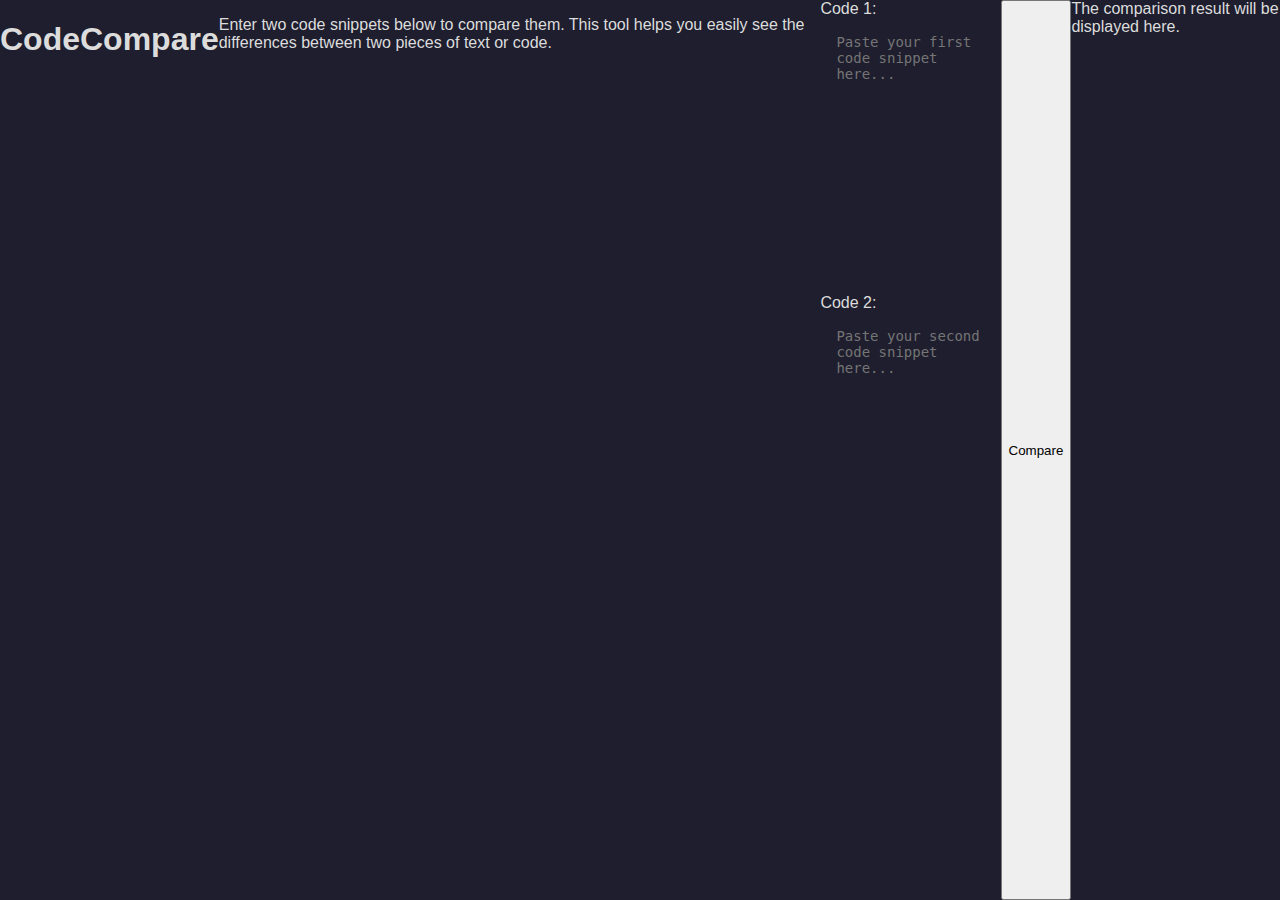
<file: index.html>
<!DOCTYPE html>
<html lang="en">
<head>
    <meta charset="UTF-8">
    <meta name="viewport" content="width=device-width, initial-scale=1.0">
    <title>CodeCompare</title>
    <link rel="stylesheet" href="style.css">
</head>
<body>
    <div class="container">
        <h1>CodeCompare</h1>
        <p>Enter two code snippets below to compare them. This tool helps you easily see the differences between two pieces of text or code.</p>
        <div class="editor-container">
            <div class="editor">
                <label for="code1">Code 1:</label>
                <textarea id="code1" rows="15" placeholder="Paste your first code snippet here..."></textarea>
            </div>
            <div class="editor">
                <label for="code2">Code 2:</label>
                <textarea id="code2" rows="15" placeholder="Paste your second code snippet here..."></textarea>
            </div>
        </div>
        <button id="compareBtn">Compare</button>
        <div id="result">The comparison result will be displayed here.</div>
    </div>

    <script src="script.js"></script>
</body>
</html>
</file>
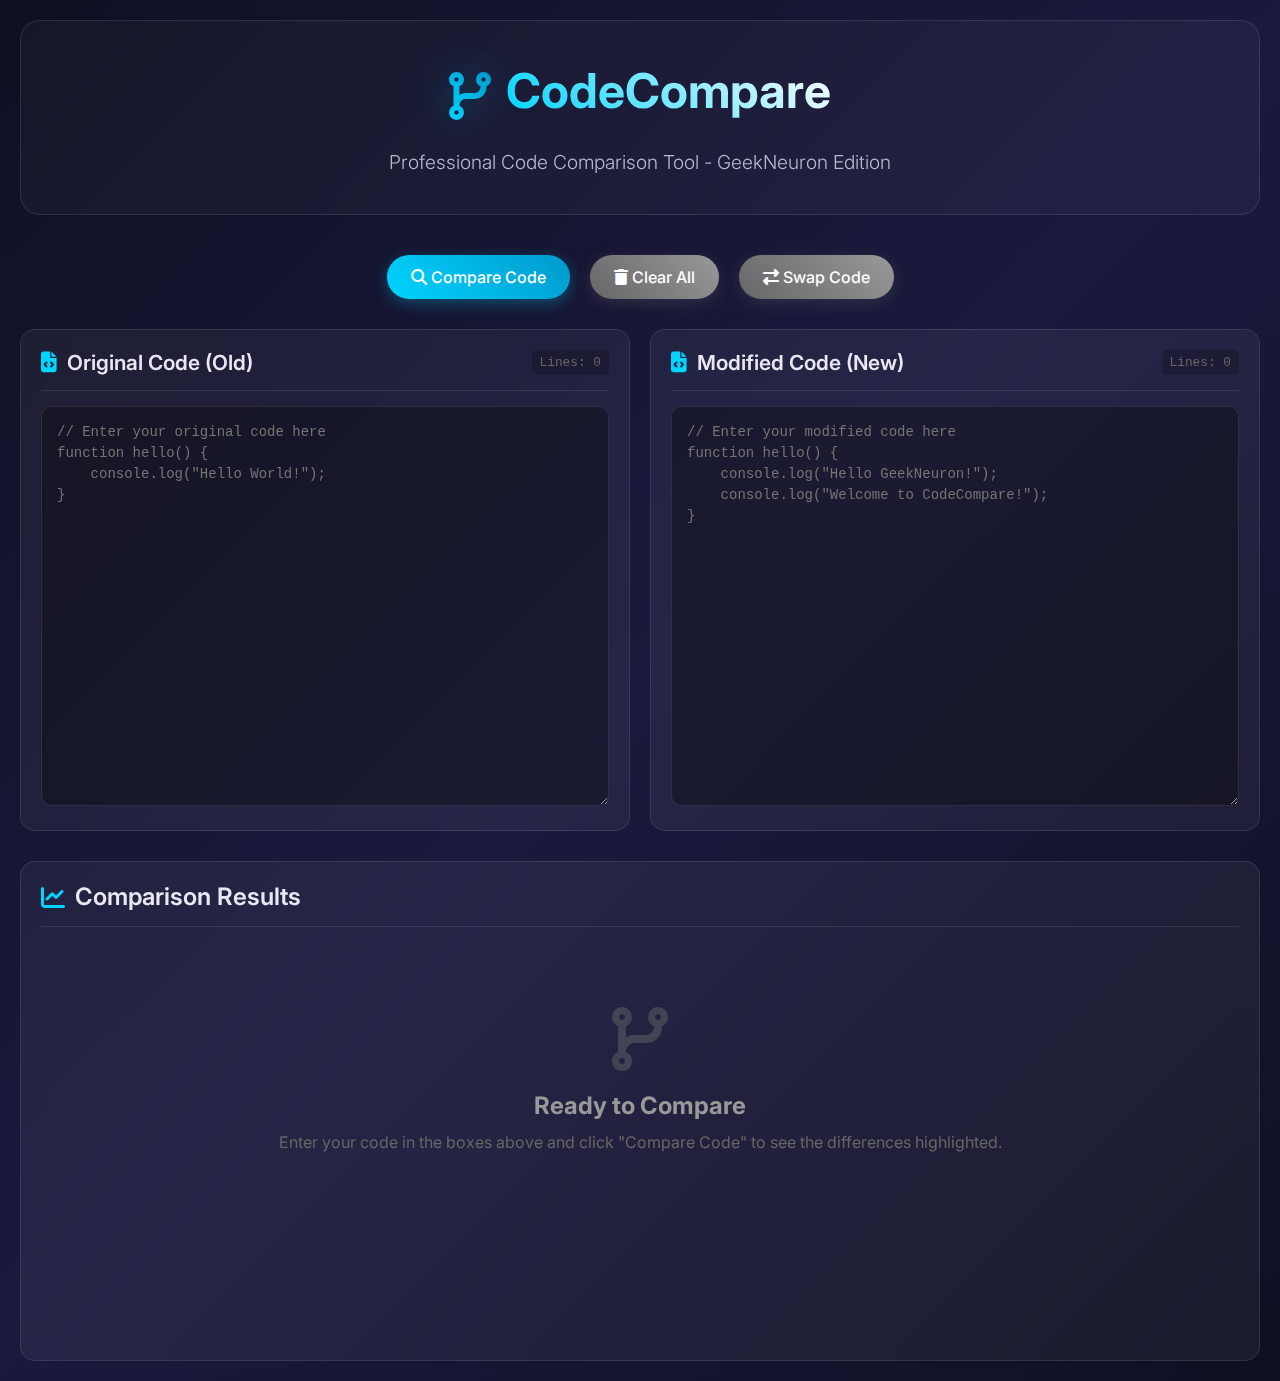
<file: index_v01.html>
<!DOCTYPE html>
<html lang="en">
<head>
    <meta charset="UTF-8">
    <meta name="viewport" content="width=device-width, initial-scale=1.0">
    <title>CodeCompare - Professional Code Comparison Tool</title>
    <link href="https://cdnjs.cloudflare.com/ajax/libs/font-awesome/6.4.0/css/all.min.css" rel="stylesheet">
    <style>
        @import url('https://fonts.googleapis.com/css2?family=Inter:wght@300;400;500;600;700&display=swap');
        
        * {
            margin: 0;
            padding: 0;
            box-sizing: border-box;
        }
        
        body {
            font-family: 'Inter', -apple-system, BlinkMacSystemFont, 'Segoe UI', Roboto, sans-serif;
            background: linear-gradient(135deg, #0f0f23 0%, #1a1a3e 50%, #0f0f23 100%);
            color: #e8e8f2;
            min-height: 100vh;
            overflow-x: hidden;
        }
        
        .container {
            max-width: 1400px;
            margin: 0 auto;
            padding: 20px;
        }
        
        header {
            text-align: center;
            margin-bottom: 40px;
            padding: 40px 0;
            background: rgba(255, 255, 255, 0.03);
            border-radius: 20px;
            backdrop-filter: blur(10px);
            border: 1px solid rgba(255, 255, 255, 0.1);
        }
        
        .logo {
            display: inline-flex;
            align-items: center;
            gap: 15px;
            margin-bottom: 20px;
        }
        
        .logo i {
            font-size: 3rem;
            background: linear-gradient(45deg, #00d4ff, #0099cc);
            -webkit-background-clip: text;
            -webkit-text-fill-color: transparent;
            filter: drop-shadow(0 0 20px rgba(0, 212, 255, 0.3));
        }
        
        h1 {
            font-size: 3rem;
            font-weight: 700;
            background: linear-gradient(45deg, #00d4ff, #ffffff);
            -webkit-background-clip: text;
            -webkit-text-fill-color: transparent;
            margin-bottom: 10px;
        }
        
        .subtitle {
            font-size: 1.2rem;
            color: #b8b8d1;
            font-weight: 300;
        }
        
        .controls {
            display: flex;
            justify-content: center;
            gap: 20px;
            margin-bottom: 30px;
            flex-wrap: wrap;
        }
        
        .btn {
            padding: 12px 24px;
            background: linear-gradient(45deg, #00d4ff, #0099cc);
            color: white;
            border: none;
            border-radius: 25px;
            cursor: pointer;
            font-family: inherit;
            font-weight: 500;
            font-size: 1rem;
            transition: all 0.3s ease;
            box-shadow: 0 4px 15px rgba(0, 212, 255, 0.3);
            position: relative;
            overflow: hidden;
        }
        
        .btn:hover {
            transform: translateY(-2px);
            box-shadow: 0 8px 25px rgba(0, 212, 255, 0.4);
        }
        
        .btn:active {
            transform: translateY(0);
        }
        
        .btn::before {
            content: '';
            position: absolute;
            top: 0;
            left: -100%;
            width: 100%;
            height: 100%;
            background: linear-gradient(90deg, transparent, rgba(255, 255, 255, 0.2), transparent);
            transition: left 0.5s;
        }
        
        .btn:hover::before {
            left: 100%;
        }
        
        .btn-secondary {
            background: linear-gradient(45deg, #666, #999);
            box-shadow: 0 4px 15px rgba(102, 102, 102, 0.3);
        }
        
        .btn-secondary:hover {
            box-shadow: 0 8px 25px rgba(102, 102, 102, 0.4);
        }
        
        .compare-container {
            display: grid;
            grid-template-columns: 1fr 1fr;
            gap: 20px;
            margin-bottom: 30px;
        }
        
        .code-panel {
            background: rgba(255, 255, 255, 0.05);
            border-radius: 15px;
            padding: 20px;
            border: 1px solid rgba(255, 255, 255, 0.1);
            backdrop-filter: blur(10px);
        }
        
        .panel-header {
            display: flex;
            align-items: center;
            justify-content: space-between;
            margin-bottom: 15px;
            padding-bottom: 15px;
            border-bottom: 1px solid rgba(255, 255, 255, 0.1);
        }
        
        .panel-title {
            font-size: 1.3rem;
            font-weight: 600;
            display: flex;
            align-items: center;
            gap: 10px;
        }
        
        .panel-title i {
            color: #00d4ff;
        }
        
        .line-numbers {
            background: rgba(0, 0, 0, 0.2);
            color: #666;
            padding: 5px 8px;
            border-radius: 5px;
            font-size: 0.8rem;
            font-family: 'Courier New', monospace;
        }
        
        .code-input {
            width: 100%;
            height: 400px;
            background: rgba(0, 0, 0, 0.3);
            border: 1px solid rgba(255, 255, 255, 0.1);
            border-radius: 10px;
            padding: 15px;
            color: #e8e8f2;
            font-family: 'Courier New', Monaco, monospace;
            font-size: 14px;
            line-height: 1.5;
            resize: vertical;
        }
        
        .code-input:focus {
            outline: none;
            border-color: #00d4ff;
            box-shadow: 0 0 20px rgba(0, 212, 255, 0.2);
        }
        
        .result-container {
            background: rgba(255, 255, 255, 0.05);
            border-radius: 15px;
            padding: 20px;
            border: 1px solid rgba(255, 255, 255, 0.1);
            backdrop-filter: blur(10px);
            min-height: 500px;
        }
        
        .result-header {
            display: flex;
            align-items: center;
            justify-content: space-between;
            margin-bottom: 20px;
            padding-bottom: 15px;
            border-bottom: 1px solid rgba(255, 255, 255, 0.1);
        }
        
        .result-title {
            font-size: 1.5rem;
            font-weight: 600;
            display: flex;
            align-items: center;
            gap: 10px;
        }
        
        .result-title i {
            color: #00d4ff;
        }
        
        .stats {
            display: flex;
            gap: 20px;
            font-size: 0.9rem;
        }
        
        .stat {
            display: flex;
            align-items: center;
            gap: 5px;
            padding: 5px 10px;
            border-radius: 15px;
            background: rgba(0, 0, 0, 0.2);
        }
        
        .stat.added { color: #4ade80; }
        .stat.removed { color: #f87171; }
        .stat.modified { color: #3b82f6; }
        
        .diff-container {
            display: grid;
            grid-template-columns: 1fr 1fr;
            gap: 1px;
            background: rgba(255, 255, 255, 0.1);
            border-radius: 10px;
            overflow: hidden;
        }
        
        .diff-side {
            background: rgba(0, 0, 0, 0.3);
            padding: 0;
            min-height: 400px;
        }
        
        .diff-line {
            display: flex;
            min-height: 24px;
            font-family: 'Courier New', Monaco, monospace;
            font-size: 13px;
            line-height: 24px;
        }
        
        .line-number {
            background: rgba(0, 0, 0, 0.5);
            color: #666;
            padding: 0 10px;
            min-width: 50px;
            text-align: center;
            border-right: 1px solid rgba(255, 255, 255, 0.1);
            user-select: none;
        }
        
        .line-content {
            padding: 0 15px;
            flex: 1;
            white-space: pre;
            overflow-x: auto;
        }
        
        .diff-line.added {
            background: rgba(74, 222, 128, 0.2);
            border-left: 3px solid #4ade80;
        }
        
        .diff-line.removed {
            background: rgba(248, 113, 113, 0.2);
            border-left: 3px solid #f87171;
        }
        
        .diff-line.modified {
            background: rgba(59, 130, 246, 0.2);
            border-left: 3px solid #3b82f6;
        }
        
        .legend {
            display: flex;
            justify-content: center;
            gap: 30px;
            margin-top: 20px;
            padding: 15px;
            background: rgba(0, 0, 0, 0.2);
            border-radius: 10px;
        }
        
        .legend-item {
            display: flex;
            align-items: center;
            gap: 8px;
            font-size: 0.9rem;
        }
        
        .legend-color {
            width: 20px;
            height: 15px;
            border-radius: 3px;
        }
        
        .legend-color.added { background: rgba(74, 222, 128, 0.5); }
        .legend-color.removed { background: rgba(248, 113, 113, 0.5); }
        .legend-color.modified { background: rgba(59, 130, 246, 0.5); }
        
        .empty-state {
            text-align: center;
            padding: 60px 20px;
            color: #666;
        }
        
        .empty-state i {
            font-size: 4rem;
            margin-bottom: 20px;
            opacity: 0.5;
        }
        
        .empty-state h3 {
            font-size: 1.5rem;
            margin-bottom: 10px;
            color: #999;
        }
        
        .empty-state p {
            font-size: 1rem;
            line-height: 1.6;
        }
        
        @media (max-width: 768px) {
            .compare-container {
                grid-template-columns: 1fr;
            }
            
            .diff-container {
                grid-template-columns: 1fr;
            }
            
            h1 {
                font-size: 2rem;
            }
            
            .controls {
                flex-direction: column;
                align-items: center;
            }
            
            .stats {
                flex-direction: column;
                gap: 10px;
            }
        }
        
        .loading {
            display: none;
            text-align: center;
            padding: 40px;
        }
        
        .loading.show {
            display: block;
        }
        
        .spinner {
            width: 50px;
            height: 50px;
            border: 3px solid rgba(0, 212, 255, 0.3);
            border-top: 3px solid #00d4ff;
            border-radius: 50%;
            animation: spin 1s linear infinite;
            margin: 0 auto 20px;
        }
        
        @keyframes spin {
            0% { transform: rotate(0deg); }
            100% { transform: rotate(360deg); }
        }
        
        /* Scrollbar styling */
        ::-webkit-scrollbar {
            width: 8px;
            height: 8px;
        }
        
        ::-webkit-scrollbar-track {
            background: rgba(0, 0, 0, 0.1);
            border-radius: 4px;
        }
        
        ::-webkit-scrollbar-thumb {
            background: rgba(0, 212, 255, 0.5);
            border-radius: 4px;
        }
        
        ::-webkit-scrollbar-thumb:hover {
            background: rgba(0, 212, 255, 0.7);
        }
    </style>
</head>
<body>
    <div class="container">
        <header>
            <div class="logo">
                <i class="fas fa-code-branch"></i>
                <h1>CodeCompare</h1>
            </div>
            <p class="subtitle">Professional Code Comparison Tool - GeekNeuron Edition</p>
        </header>

        <div class="controls">
            <button class="btn" onclick="compareCode()">
                <i class="fas fa-search"></i> Compare Code
            </button>
            <button class="btn btn-secondary" onclick="clearAll()">
                <i class="fas fa-trash"></i> Clear All
            </button>
            <button class="btn btn-secondary" onclick="swapCode()">
                <i class="fas fa-exchange-alt"></i> Swap Code
            </button>
        </div>

        <div class="compare-container">
            <div class="code-panel">
                <div class="panel-header">
                    <div class="panel-title">
                        <i class="fas fa-file-code"></i>
                        Original Code (Old)
                    </div>
                    <div class="line-numbers" id="leftLines">Lines: 0</div>
                </div>
                <textarea 
                    class="code-input" 
                    id="originalCode" 
                    placeholder="Enter your original code here..."
                    oninput="updateLineCount('originalCode', 'leftLines')"
                ></textarea>
            </div>

            <div class="code-panel">
                <div class="panel-header">
                    <div class="panel-title">
                        <i class="fas fa-file-code"></i>
                        Modified Code (New)
                    </div>
                    <div class="line-numbers" id="rightLines">Lines: 0</div>
                </div>
                <textarea 
                    class="code-input" 
                    id="modifiedCode" 
                    placeholder="Enter your modified code here..."
                    oninput="updateLineCount('modifiedCode', 'rightLines')"
                ></textarea>
            </div>
        </div>

        <div class="result-container">
            <div class="result-header">
                <div class="result-title">
                    <i class="fas fa-chart-line"></i>
                    Comparison Results
                </div>
                <div class="stats" id="stats" style="display: none;">
                    <div class="stat added">
                        <i class="fas fa-plus"></i>
                        <span id="addedCount">0</span> Added
                    </div>
                    <div class="stat removed">
                        <i class="fas fa-minus"></i>
                        <span id="removedCount">0</span> Removed
                    </div>
                    <div class="stat modified">
                        <i class="fas fa-edit"></i>
                        <span id="modifiedCount">0</span> Modified
                    </div>
                </div>
            </div>

            <div class="loading" id="loading">
                <div class="spinner"></div>
                <p>Comparing code...</p>
            </div>

            <div class="empty-state" id="emptyState">
                <i class="fas fa-code-branch"></i>
                <h3>Ready to Compare</h3>
                <p>Enter your code in the boxes above and click "Compare Code" to see the differences highlighted.</p>
            </div>

            <div class="diff-container" id="diffContainer" style="display: none;">
                <div class="diff-side" id="leftSide"></div>
                <div class="diff-side" id="rightSide"></div>
            </div>

            <div class="legend" id="legend" style="display: none;">
                <div class="legend-item">
                    <div class="legend-color added"></div>
                    <span>Added Lines</span>
                </div>
                <div class="legend-item">
                    <div class="legend-color removed"></div>
                    <span>Removed Lines</span>
                </div>
                <div class="legend-item">
                    <div class="legend-color modified"></div>
                    <span>Modified Lines</span>
                </div>
            </div>
        </div>
    </div>

    <script>
        // Function to count lines
        function updateLineCount(textareaId, counterId) {
            const textarea = document.getElementById(textareaId);
            const counter = document.getElementById(counterId);
            const lines = textarea.value.split('\n').length;
            counter.textContent = `Lines: ${lines}`;
        }

        // Function to clear all
        function clearAll() {
            document.getElementById('originalCode').value = '';
            document.getElementById('modifiedCode').value = '';
            document.getElementById('leftLines').textContent = 'Lines: 0';
            document.getElementById('rightLines').textContent = 'Lines: 0';
            
            document.getElementById('emptyState').style.display = 'block';
            document.getElementById('diffContainer').style.display = 'none';
            document.getElementById('legend').style.display = 'none';
            document.getElementById('stats').style.display = 'none';
        }

        // Function to swap code
        function swapCode() {
            const original = document.getElementById('originalCode').value;
            const modified = document.getElementById('modifiedCode').value;
            
            document.getElementById('originalCode').value = modified;
            document.getElementById('modifiedCode').value = original;
            
            updateLineCount('originalCode', 'leftLines');
            updateLineCount('modifiedCode', 'rightLines');
        }

        // LCS algorithm to find longest common subsequence
        function lcs(a, b) {
            const m = a.length;
            const n = b.length;
            const dp = Array(m + 1).fill().map(() => Array(n + 1).fill(0));
            
            for (let i = 1; i <= m; i++) {
                for (let j = 1; j <= n; j++) {
                    if (a[i - 1] === b[j - 1]) {
                        dp[i][j] = dp[i - 1][j - 1] + 1;
                    } else {
                        dp[i][j] = Math.max(dp[i - 1][j], dp[i][j - 1]);
                    }
                }
            }
            
            return dp;
        }

        // Function to create diff
        function createDiff(original, modified) {
            const originalLines = original.split('\n');
            const modifiedLines = modified.split('\n');
            
            const lcsTable = lcs(originalLines, modifiedLines);
            const diff = [];
            
            let i = originalLines.length;
            let j = modifiedLines.length;
            
            while (i > 0 || j > 0) {
                if (i > 0 && j > 0 && originalLines[i - 1] === modifiedLines[j - 1]) {
                    diff.unshift({
                        type: 'equal',
                        originalLine: i - 1,
                        modifiedLine: j - 1,
                        content: originalLines[i - 1]
                    });
                    i--;
                    j--;
                } else if (j > 0 && (i === 0 || lcsTable[i][j - 1] >= lcsTable[i - 1][j])) {
                    diff.unshift({
                        type: 'added',
                        originalLine: null,
                        modifiedLine: j - 1,
                        content: modifiedLines[j - 1]
                    });
                    j--;
                } else if (i > 0 && (j === 0 || lcsTable[i][j - 1] < lcsTable[i - 1][j])) {
                    diff.unshift({
                        type: 'removed',
                        originalLine: i - 1,
                        modifiedLine: null,
                        content: originalLines[i - 1]
                    });
                    i--;
                }
            }
            
            return diff;
        }

        // Main compare function
        function compareCode() {
            const originalCode = document.getElementById('originalCode').value;
            const modifiedCode = document.getElementById('modifiedCode').value;
            
            if (!originalCode.trim() && !modifiedCode.trim()) {
                alert('Please enter at least one code block to compare.');
                return;
            }
            
            // Show loading
            document.getElementById('loading').classList.add('show');
            document.getElementById('emptyState').style.display = 'none';
            document.getElementById('diffContainer').style.display = 'none';
            
            // Simulate delay for loading animation
            setTimeout(() => {
                const diff = createDiff(originalCode, modifiedCode);
                renderDiff(diff);
                
                document.getElementById('loading').classList.remove('show');
                document.getElementById('diffContainer').style.display = 'grid';
                document.getElementById('legend').style.display = 'flex';
                document.getElementById('stats').style.display = 'flex';
            }, 500);
        }

        // Function to render diff
        function renderDiff(diff) {
            const leftSide = document.getElementById('leftSide');
            const rightSide = document.getElementById('rightSide');
            
            leftSide.innerHTML = '';
            rightSide.innerHTML = '';
            
            let leftLineNumber = 1;
            let rightLineNumber = 1;
            let addedCount = 0;
            let removedCount = 0;
            let modifiedCount = 0;
            
            // Group consecutive changes
            const groupedDiff = [];
            let currentGroup = [];
            
            diff.forEach((item, index) => {
                if (item.type === 'equal') {
                    if (currentGroup.length > 0) {
                        groupedDiff.push(currentGroup);
                        currentGroup = [];
                    }
                    groupedDiff.push([item]);
                } else {
                    currentGroup.push(item);
                }
            });
            
            if (currentGroup.length > 0) {
                groupedDiff.push(currentGroup);
            }
            
            groupedDiff.forEach(group => {
                if (group[0].type === 'equal') {
                    // Equal line
                    const item = group[0];
                    const leftLine = createDiffLine(leftLineNumber, item.content, 'equal');
                    const rightLine = createDiffLine(rightLineNumber, item.content, 'equal');
                    
                    leftSide.appendChild(leftLine);
                    rightSide.appendChild(rightLine);
                    
                    leftLineNumber++;
                    rightLineNumber++;
                } else {
                    // Changes
                    const removedItems = group.filter(item => item.type === 'removed');
                    const addedItems = group.filter(item => item.type === 'added');
                    
                    const maxLength = Math.max(removedItems.length, addedItems.length);
                    
                    for (let i = 0; i < maxLength; i++) {
                        const removedItem = removedItems[i];
                        const addedItem = addedItems[i];
                        
                        if (removedItem && addedItem) {
                            // Modified
                            const leftLine = createDiffLine(leftLineNumber, removedItem.content, 'modified');
                            const rightLine = createDiffLine(rightLineNumber, addedItem.content, 'modified');
                            
                            leftSide.appendChild(leftLine);
                            rightSide.appendChild(rightLine);
                            
                            leftLineNumber++;
                            rightLineNumber++;
                            modifiedCount++;
                        } else if (removedItem) {
                            // Removed
                            const leftLine = createDiffLine(leftLineNumber, removedItem.content, 'removed');
                            const rightLine = createDiffLine('', '', 'removed-empty');
                            
                            leftSide.appendChild(leftLine);
                            rightSide.appendChild(rightLine);
                            
                            leftLineNumber++;
                            removedCount++;
                        } else if (addedItem) {
                            // Added
                            const leftLine = createDiffLine('', '', 'added-empty');
                            const rightLine = createDiffLine(rightLineNumber, addedItem.content, 'added');
                            
                            leftSide.appendChild(leftLine);
                            rightSide.appendChild(rightLine);
                            
                            rightLineNumber++;
                            addedCount++;
                        }
                    }
                }
            });
            
            // Update stats
            document.getElementById('addedCount').textContent = addedCount;
            document.getElementById('removedCount').textContent = removedCount;
            document.getElementById('modifiedCount').textContent = modifiedCount;
        }

        // Function to create a diff line
        function createDiffLine(lineNumber, content, type) {
            const line = document.createElement('div');
            line.className = `diff-line ${type}`;
            
            const lineNumberEl = document.createElement('div');
            lineNumberEl.className = 'line-number';
            lineNumberEl.textContent = lineNumber || '';
            
            const lineContent = document.createElement('div');
            lineContent.className = 'line-content';
            lineContent.textContent = content || '';
            
            line.appendChild(lineNumberEl);
            line.appendChild(lineContent);
            
            return line;
        }

        // Event listeners
        document.addEventListener('DOMContentLoaded', function() {
            // Set sample code placeholders
            document.getElementById('originalCode').placeholder = `// Enter your original code here
function hello() {
    console.log("Hello World!");
}`;
            
            document.getElementById('modifiedCode').placeholder = `// Enter your modified code here
function hello() {
    console.log("Hello GeekNeuron!");
    console.log("Welcome to CodeCompare!");
}`;
        });

        // Keyboard shortcuts
        document.addEventListener('keydown', function(e) {
            if (e.ctrlKey && e.key === 'Enter') {
                compareCode();
            } else if (e.ctrlKey && e.key === 'Delete') {
                clearAll();
            }
        });
    </script>
</body>
</html>
</file>
<file: style.css>
:root {
    --bg-dark: #1e1e2e;
    --bg-medium: #2a2a40;
    --bg-light: #3b3b58;
    --text-primary: #dcdcdc;
    --text-secondary: #a0a0a0;
    --border-color: #4a4a6a;
    --accent: #ff9e64;
    --green: #9ece6a;
    --red: #f7768e;
    --blue: #7aa2f7;
    --radius: 8px;
    --font-sans: 'Vazirmatn', sans-serif;
    --font-mono: 'Fira Code', monospace;
}

* { box-sizing: border-box; }

body {
    font-family: var(--font-sans);
    background-color: var(--bg-dark);
    color: var(--text-primary);
    margin: 0;
    height: 100vh;
    overflow: hidden;
}

.container {
    display: flex;
    height: 100%;
}

/* Sidebar */
.sidebar {
    width: 280px;
    background: var(--bg-medium);
    padding: 1.5rem;
    display: flex;
    flex-direction: column;
    border-right: 1px solid var(--border-color);
}
.logo { text-align: center; margin-bottom: 2rem; }
.logo h2 { margin: 0; color: #fff; }
.logo span { font-size: 0.8em; color: var(--text-secondary); }

.settings-panel h3 {
    margin-top: 1.5rem;
    margin-bottom: 0.75rem;
    color: var(--text-secondary);
    font-size: 0.9em;
    text-transform: uppercase;
    letter-spacing: 1px;
    display: flex;
    align-items: center;
    gap: 8px;
}
.searchable-select input, select {
    width: 100%;
    padding: 0.75rem;
    background: var(--bg-dark);
    border: 1px solid var(--border-color);
    color: var(--text-primary);
    border-radius: var(--radius);
    font-family: var(--font-sans);
}
.searchable-select { position: relative; }
.language-options {
    position: absolute; top: 100%; left: 0; right: 0; max-height: 150px;
    overflow-y: auto; background: var(--bg-light); border: 1px solid var(--border-color);
    border-top: none; border-radius: 0 0 var(--radius) var(--radius); z-index: 10; display: none;
}
.language-options.visible { display: block; }
.language-options div { padding: 0.5rem 0.75rem; cursor: pointer; }
.language-options div:hover, .language-options div.selected { background-color: var(--accent); color: #fff; }

.options-grid { display: grid; gap: 0.75rem; }
.switch-toggle { display: flex; align-items: center; gap: 10px; cursor: pointer; font-size: 0.9em; }
.switch-toggle input { display: none; }
.switch-toggle span { position: relative; width: 34px; height: 20px; background: var(--bg-dark); border-radius: 10px; transition: 0.3s; }
.switch-toggle span::before { content: ''; position: absolute; left: 3px; top: 3px; width: 14px; height: 14px; background: var(--text-secondary); border-radius: 50%; transition: 0.3s; }
.switch-toggle input:checked + span { background: var(--green); }
.switch-toggle input:checked + span::before { transform: translateX(14px); background: #fff; }

.sidebar-footer { margin-top: auto; text-align: center; }
.sidebar-footer a { color: var(--text-secondary); text-decoration: none; font-size: 0.85em; transition: 0.3s; }
.sidebar-footer a:hover { color: var(--accent); }

/* Main Content */
.main-content {
    flex-grow: 1;
    display: flex;
    flex-direction: column;
}
.input-area { display: grid; grid-template-columns: 1fr 1fr; gap: 1px; background-color: var(--border-color); height: 35%; }
.code-pane { height: 100%; }
textarea {
    width: 100%; height: 100%; border: none; outline: none; resize: none;
    background: var(--bg-dark); color: var(--text-primary);
    font-family: var(--font-mono); font-size: 14px; padding: 1rem;
}
.action-bar {
    display: flex; align-items: center; justify-content: space-between; padding: 0.75rem 1.5rem;
    background: var(--bg-header); border-top: 1px solid var(--border-color);
}
.compare-button {
    background: var(--accent); border: none; color: #fff; padding: 10px 20px;
    border-radius: var(--radius); cursor: pointer; font-weight: 600; font-family: var(--font-sans);
    transition: 0.3s;
}
.compare-button:hover { background: #ffb17e; }
.stats-output { font-family: var(--font-mono); font-size: 0.9em; }
.stats-output span { margin-left: 1rem; }
.stats-output .added { color: var(--green); }
.stats-output .removed { color: var(--red); }

.diff-area {
    flex-grow: 1;
    overflow: auto;
    background-color: #1a1c24; /* Base color from Okaidia theme */
}
#diff-output {
    padding: 1rem;
    font-family: var(--font-mono);
    white-space: pre-wrap;
}

/* Prism Diff Highlighting Overrides */
pre[class*="language-"].diff-highlight {
    background: transparent;
}
.token.inserted {
    background-color: rgba(158, 206, 106, 0.15);
    display: block;
}
.token.deleted {
    background-color: rgba(247, 118, 142, 0.15);
    display: block;
}
</file>
